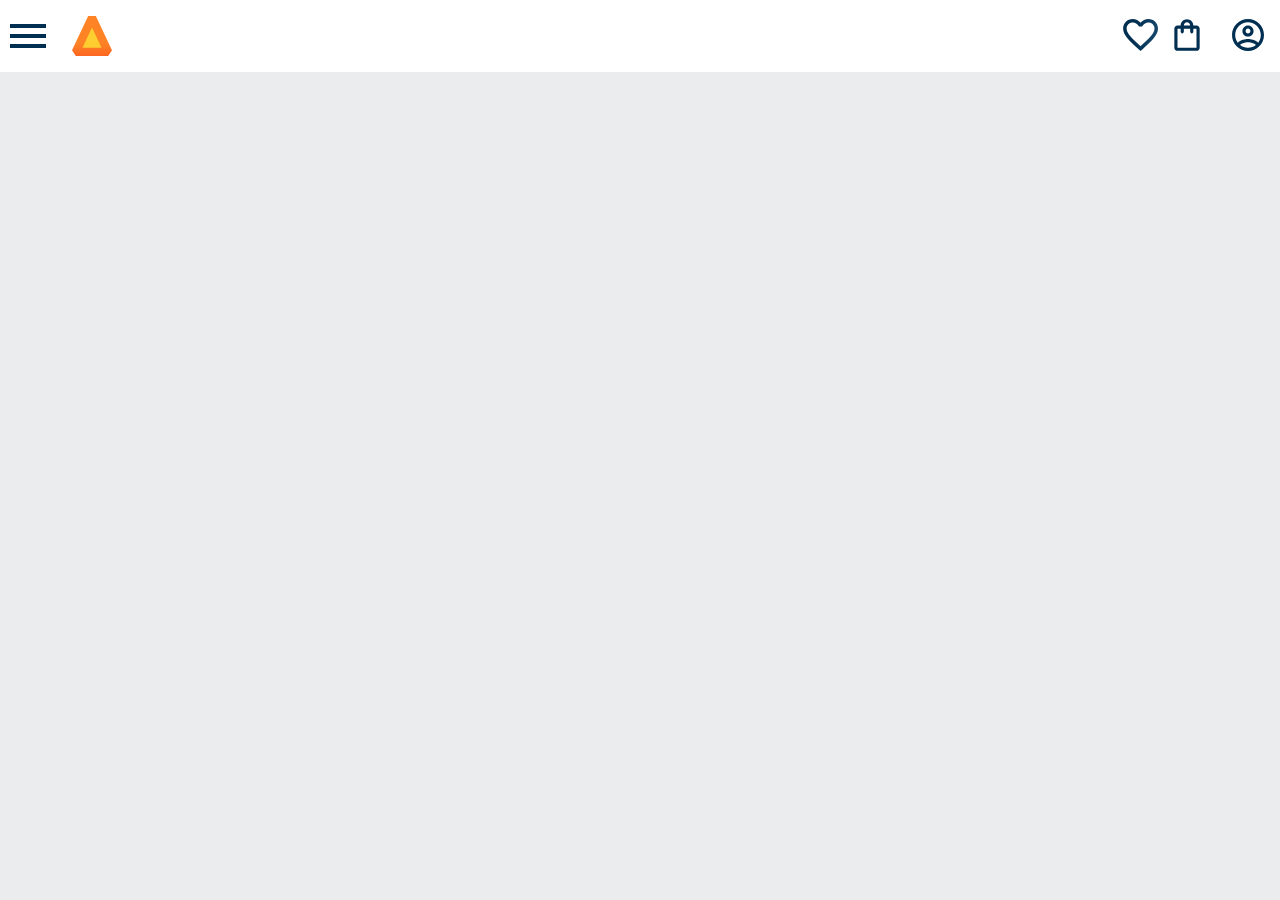
<file: douglas-programação/index.html>
<!DOCTYPE html>
<html lang="pt-BR">
<head>
    <meta charset="UTF-8">
    <meta http-equiv="X-UA-Compatible" content="IE=edge">
    <meta name="viewport" content="width=device-width, initial-scale=1.0">
    <title>Alurabook</title>
    <link rel="stylesheet" href="rest.css">
    <link rel="stylesheet" href="style.css">
</head>
<body>
    <header class="cabecalho">
        <div class="container">
            <span class="cabecalho__menu-hamburguer container__imagem"></span>
            <img class="container__imagem" src="img/Logo.svg" alt="Logo da alurabookS">
        </div>
        <div class="container">
            <a href="#"><img class="container__imagam" src="img/Favoritos.svg"></a>
            <a href="#"><img class="container__imagem" src="img/Compras.svg"></a>
            <a href="#"><img class="container__imagem" src="img/Usuario.svg"></a>
        </div>

     </header>
</body>
</html>
</file>
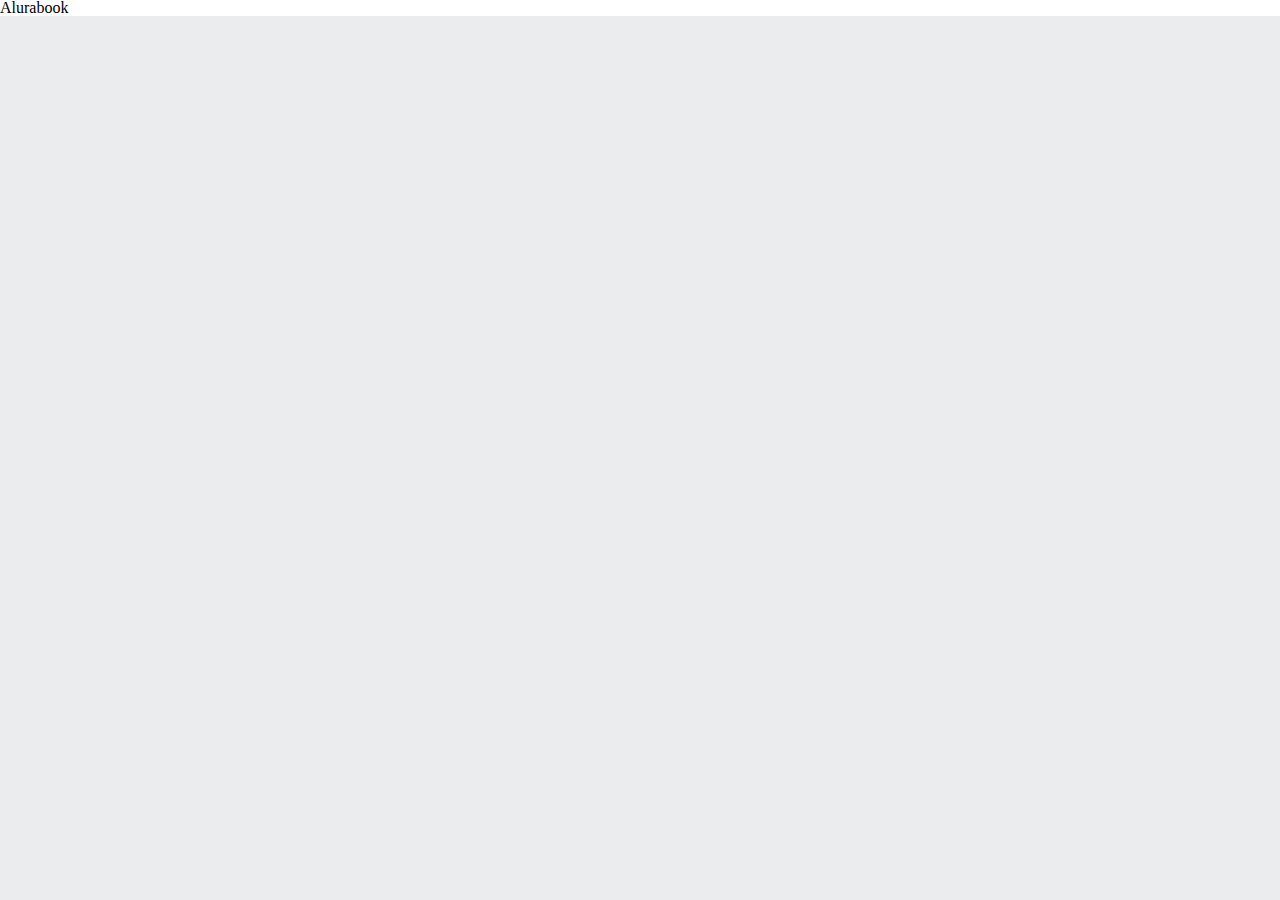
<file: treino-mobile-main/index.html>
<!DOCTYPE html>
<html lang="pt-BR">
<head>
    <meta charset="UTF-8">
    <meta http-equiv="X-UA-Compatible" content="IE=edge">
    <meta name="viewport" content="width=device-width, initial-scale=1.0">
    <title>Alurabook</title>
    <link rel="stylesheet" href="rest.css">
    <link rel="stylesheet" href="style.css">
</head>
<body>
   <h1>Alurabook</h1>  
</body>
</html>
</file>
<file: douglas-programação/style.css>
@import url("Style/header.css");

:root{
    --cor-de-fundo: #ebecee;
    --branco: #ffffff;
}
body{
    background-color: var(--cor-de-fundo);
}
</file>
<file: treino-mobile-main/style.css>
:root{
    --cor-de-fundo: #ebecee;
}
body{
    background-color: var(--cor-de-fundo);
}
h1{
    background-color: white; 
}
</file>
<file: douglas-programação/rest.css>
/* http://meyerweb.com/eric/tools/css/reset/ 
   v2.0 | 20110126
   License: none (public domain)
*/

html, body, div, span, applet, object, iframe,
h1, h2, h3, h4, h5, h6, p, blockquote, pre,
a, abbr, acronym, address, big, cite, code,
del, dfn, em, img, ins, kbd, q, s, samp,
small, strike, strong, sub, sup, tt, var,
b, u, i, center,
dl, dt, dd, ol, ul, li,
fieldset, form, label, legend,
table, caption, tbody, tfoot, thead, tr, th, td,
article, aside, canvas, details, embed, 
figure, figcaption, footer, header, hgroup, 
menu, nav, output, ruby, section, summary,
time, mark, audio, video {
	margin: 0;
	padding: 0;
	border: 0;
	font-size: 100%;
	font: inherit;
	vertical-align: baseline;
}
/* HTML5 display-role reset for older browsers */
article, aside, details, figcaption, figure, 
footer, header, hgroup, menu, nav, section {
	display: block;
}
body {
	line-height: 1;
}
ol, ul {
	list-style: none;
}
blockquote, q {
	quotes: none;
}
blockquote:before, blockquote:after,
q:before, q:after {
	content: '';
	content: none;
}
table {
	border-collapse: collapse;
	border-spacing: 0;
}
</file>
<file: treino-mobile-main/rest.css>
/* http://meyerweb.com/eric/tools/css/reset/ 
   v2.0 | 20110126
   License: none (public domain)
*/

html, body, div, span, applet, object, iframe,
h1, h2, h3, h4, h5, h6, p, blockquote, pre,
a, abbr, acronym, address, big, cite, code,
del, dfn, em, img, ins, kbd, q, s, samp,
small, strike, strong, sub, sup, tt, var,
b, u, i, center,
dl, dt, dd, ol, ul, li,
fieldset, form, label, legend,
table, caption, tbody, tfoot, thead, tr, th, td,
article, aside, canvas, details, embed, 
figure, figcaption, footer, header, hgroup, 
menu, nav, output, ruby, section, summary,
time, mark, audio, video {
	margin: 0;
	padding: 0;
	border: 0;
	font-size: 100%;
	font: inherit;
	vertical-align: baseline;
}
/* HTML5 display-role reset for older browsers */
article, aside, details, figcaption, figure, 
footer, header, hgroup, menu, nav, section {
	display: block;
}
body {
	line-height: 1;
}
ol, ul {
	list-style: none;
}
blockquote, q {
	quotes: none;
}
blockquote:before, blockquote:after,
q:before, q:after {
	content: '';
	content: none;
}
table {
	border-collapse: collapse;
	border-spacing: 0;
}
</file>
